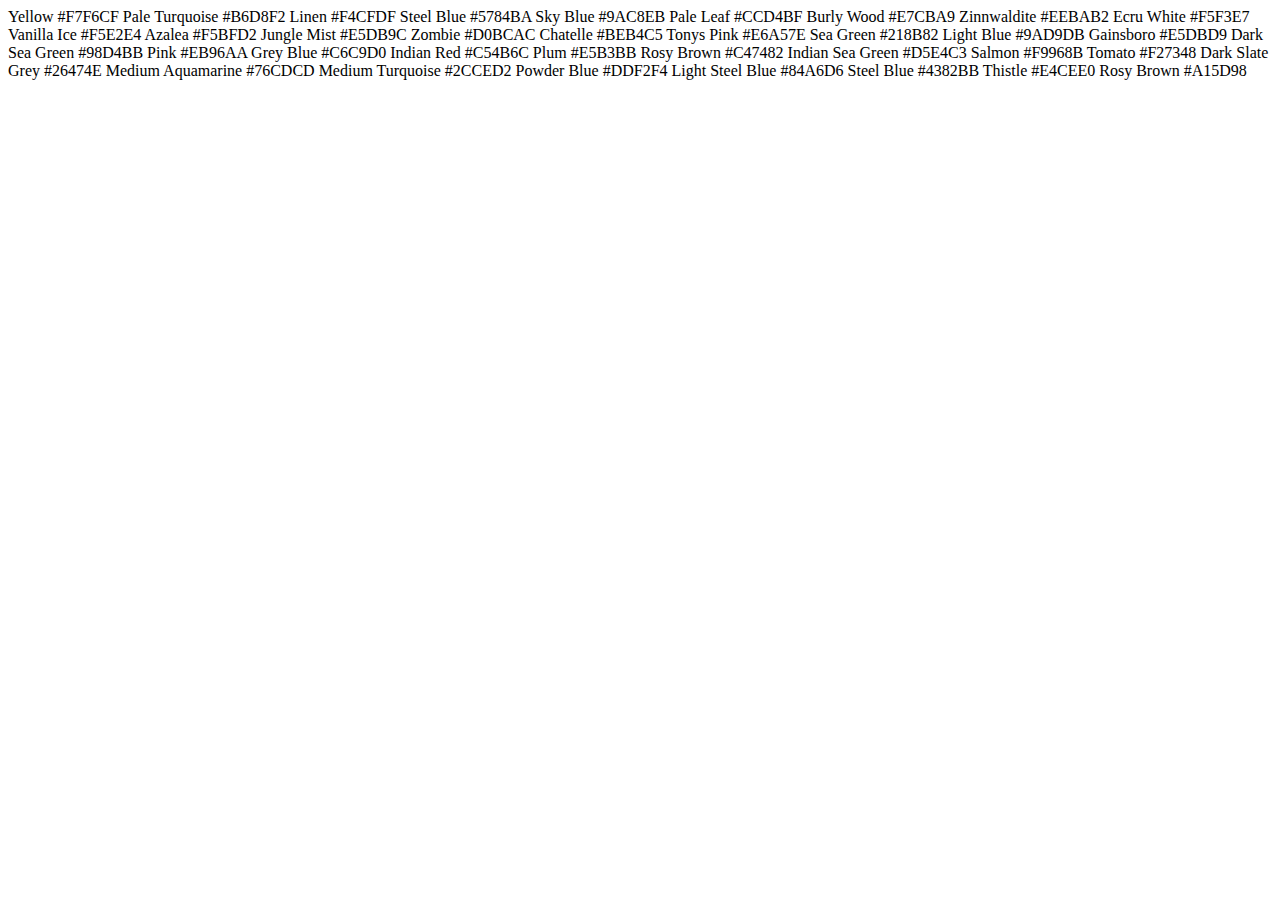
<file: copy.html>
<!DOCTYPE html>
<html lang="en">
<head>
    <meta charset="UTF-8">
    <title>hg</title>
</head>
<body>
Yellow #F7F6CF
Pale Turquoise #B6D8F2
‍Linen #F4CFDF
‍Steel Blue #5784BA
‍Sky Blue #9AC8EB


Pale Leaf #CCD4BF
‍Burly Wood #E7CBA9
‍Zinnwaldite #EEBAB2
‍Ecru White #F5F3E7
‍Vanilla Ice #F5E2E4


Azalea #F5BFD2
‍Jungle Mist #E5DB9C
‍Zombie #D0BCAC
‍Chatelle #BEB4C5
‍Tonys Pink #E6A57E

Sea Green #218B82
‍Light Blue #9AD9DB
‍Gainsboro #E5DBD9
‍Dark Sea Green #98D4BB
‍Pink #EB96AA

Grey Blue #C6C9D0
‍Indian Red #C54B6C
‍Plum #E5B3BB
‍Rosy Brown #C47482
‍Indian Sea Green #D5E4C3


Salmon #F9968B
‍Tomato #F27348
‍Dark Slate Grey #26474E
‍Medium Aquamarine #76CDCD
‍Medium Turquoise #2CCED2


Powder Blue #DDF2F4
Light Steel Blue #84A6D6
Steel Blue #4382BB
Thistle #E4CEE0
Rosy Brown #A15D98
</body>
</html>
</file>
